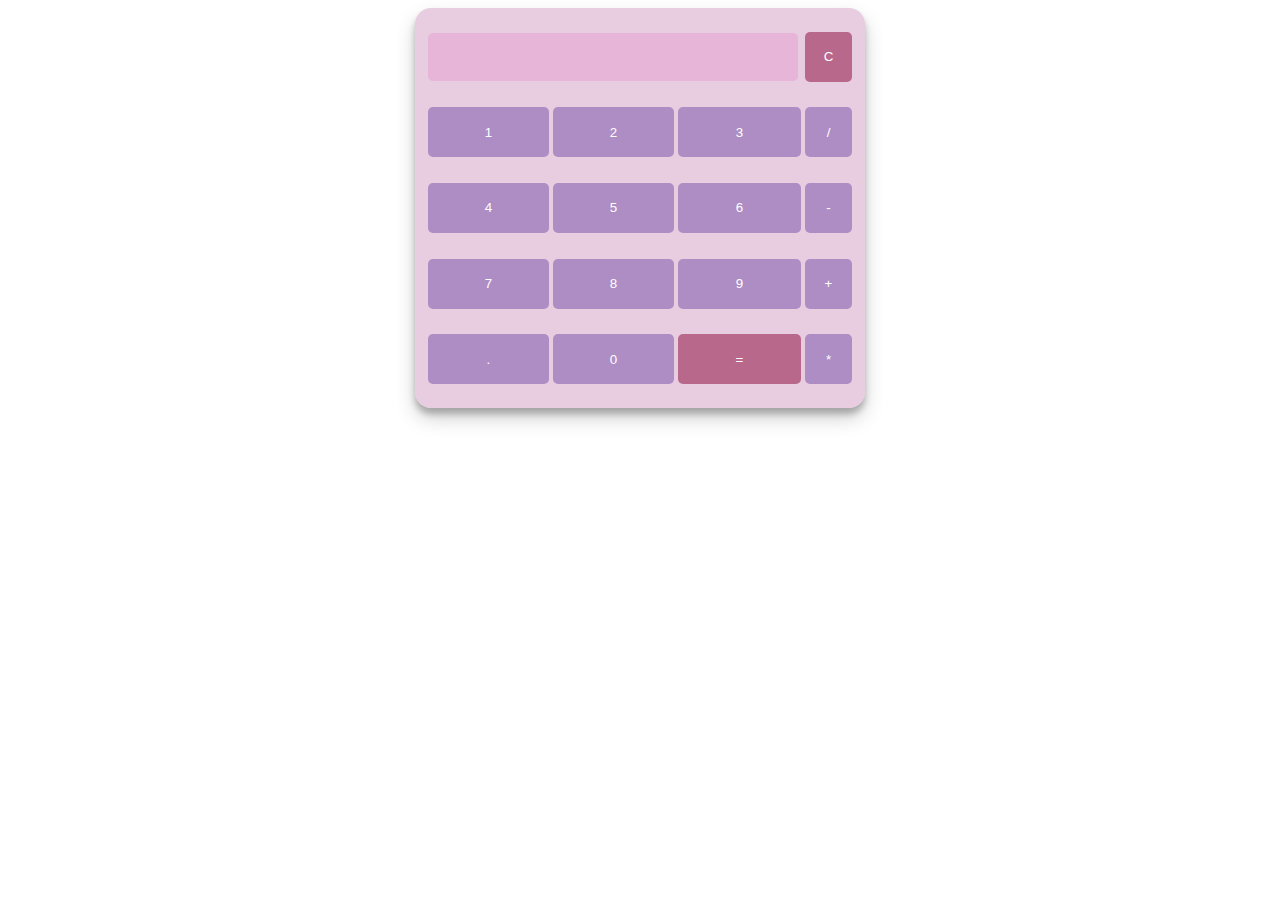
<file: TASK_3_LEVEL_1/index.html>
<!DOCTYPE html>
<html lang="en">
    <head>
        <title>calculator</title>
        <link rel="icon" href="assets/pngimg.com - letter_c_PNG65.png" type="image/icon type">
        <meta charset="UTF-8"/>
        <meta http-equiv="X-UA-Compatible" content="IE=edge" />
        <meta name="viewport" content="width=device-width, initial-scale=1.0" /> 
        <link rel="stylesheet" type="text/css" href="style.css">
        <script src="script.js"></script>  
    </head>
    <body>
        <table class="calculator" >
            <tr>
              <td colspan="3"> <input class="display-box" type="text" id="result" disabled /> </td>
              <td> <input type="button" value="C" onclick="clearScreen()" id="btn" /> </td>
            </tr>
            <tr>
              <td> <input type="button" value="1" onclick="display('1')" /> </td>
              <td> <input type="button" value="2" onclick="display('2')" /> </td>
              <td> <input type="button" value="3" onclick="display('3')" /> </td>
              <td> <input type="button" value="/" onclick="display('/')" /> </td>
            </tr>
            <tr>
              <td> <input type="button" value="4" onclick="display('4')" /> </td>
              <td> <input type="button" value="5" onclick="display('5')" /> </td>
              <td> <input type="button" value="6" onclick="display('6')" /> </td>
              <td> <input type="button" value="-" onclick="display('-')" /> </td>
            </tr>
            <tr>
              <td> <input type="button" value="7" onclick="display('7')" /> </td>
              <td> <input type="button" value="8" onclick="display('8')" /> </td>
              <td> <input type="button" value="9" onclick="display('9')" /> </td>
              <td> <input type="button" value="+" onclick="display('+')" /> </td>
            </tr>
            <tr>
              <td> <input type="button" value="." onclick="display('.')" /> </td>
              <td> <input type="button" value="0" onclick="display('0')" /> </td>
              <td> <input type="button" value="=" onclick="calculate()" id="btn" /> </td>
              <td> <input type="button" value="*" onclick="display('*')" /> </td>
            </tr>
        </table>
    </body>
</html>
</file>
<file: TASK_3_LEVEL_1/style.css>
@import url('https://fonts.googleapis.com/css2?family=Azeret+Mono:ital,wght@0,100..900;1,100..900&display=swap');
.calculator {
  border: none;
  padding: 10px;
  border-radius: 1em;
  height: 400px;
  width: 450px;
  margin: auto;
  background-color: #d5a3c48c;
  box-shadow: rgba(0, 0, 0, 0.19) 0px 10px 20px, rgba(0, 0, 0, 0.23) 0px 6px 6px;
}

.display-box {
  
  background-color: #e5a9d3a2;
  border: none;
  color: black;
  border-radius: 5px;
  width: 98%;
  height: 65%;
}

#btn {
  background-color: #b8688b;
  border: none;
}

input[type=button] {
  border: none;
  background-color: #ad8dc4;
  color: white;
   width: 100%;
  border-radius: 5px;
  height: 70%;
  outline: none;
}
</file>
